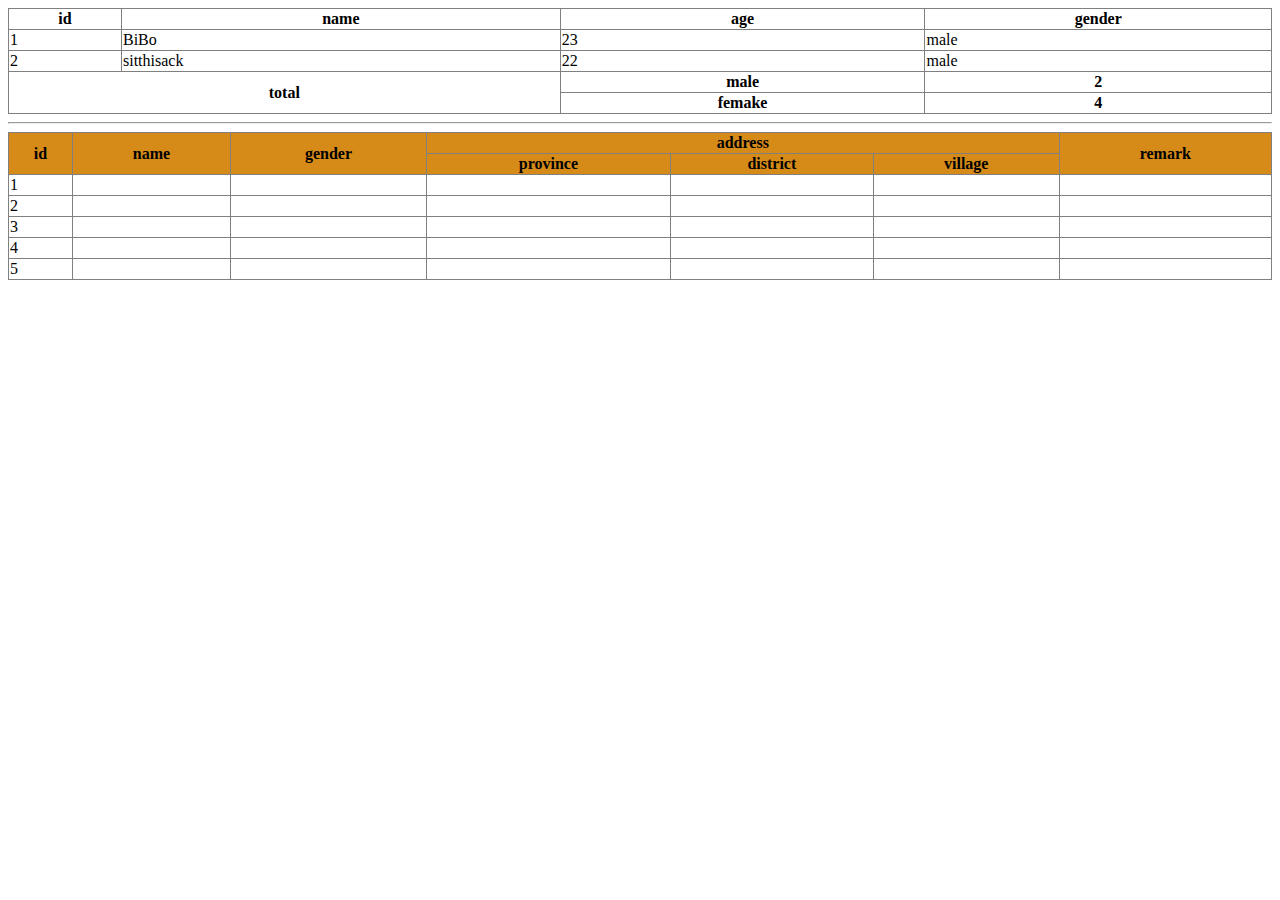
<file: lession2.html>
<!DOCTYPE html>
<html lang="en">
<head>
    <meta charset="UTF-8">
    <meta http-equiv="X-UA-Compatible" content="IE=edge">
    <meta name="viewport" content="width=device-width, initial-scale=1.0">
    <title>table</title>
</head>
<body>
    
    <table border="1" width="100%" style="border-collapse: collapse;">
        <thead>
            <tr>
                <th>id</th>
                <th>name</th>
                <th>age</th>
                <th>gender</th>
            </tr>
        </thead>
        <tbody>
            <tr>
                <td>1</td>
                <td>BiBo</td>
                <td>23</td>
                <td>male</td>
            </tr>

            <tr>
                <td>2</td>
                <td>sitthisack</td>
                <td>22</td>
                <td>male</td>
            </tr>

            <tr>
                <th rowspan="2" colspan="2">total</th>
                <th>male</th>
                <th>2</th>
            </tr>

            <tr>
                <th>femake</th>
                <th>4</th>
            </tr>
        </tbody>
    </table>

    <hr>

    <table border="1" width="100%" style="border-collapse: collapse;">
        <thead style="background-color:rgb(214, 139, 25)">
            <tr>
                <th rowspan="2">id</th>
                <th rowspan="2">name</th>
                <th rowspan="2">gender</th>
                <th colspan="3">address</th>
                <th rowspan="2">remark</th>
            </tr>
            <tr>
                <th>province</th>
                <th>district</th>
                <th>village</th>
            </tr>
        </thead>
        <tbody>
            <tr>
                <td>1</td>
                <td></td>
                <td></td>
                <td></td>
                <td></td>
                <td></td>
                <td></td>
            </tr>
            <tr>
                <td>2</td>
                <td></td>
                <td></td>
                <td></td>
                <td></td>
                <td></td>
                <td></td>
            </tr>
            <tr>
                <td>3</td>
                <td></td>
                <td></td>
                <td></td>
                <td></td>
                <td></td>
                <td></td>
            </tr>
            <tr>
                <td>4</td>
                <td></td>
                <td></td>
                <td></td>
                <td></td>
                <td></td>
                <td></td>
            </tr>
            <tr>
                <td>5</td>
                <td></td>
                <td></td>
                <td></td>
                <td></td>
                <td></td>
                <td></td>
            </tr>
        </tbody>
    </table>
</body>
</html>
</file>
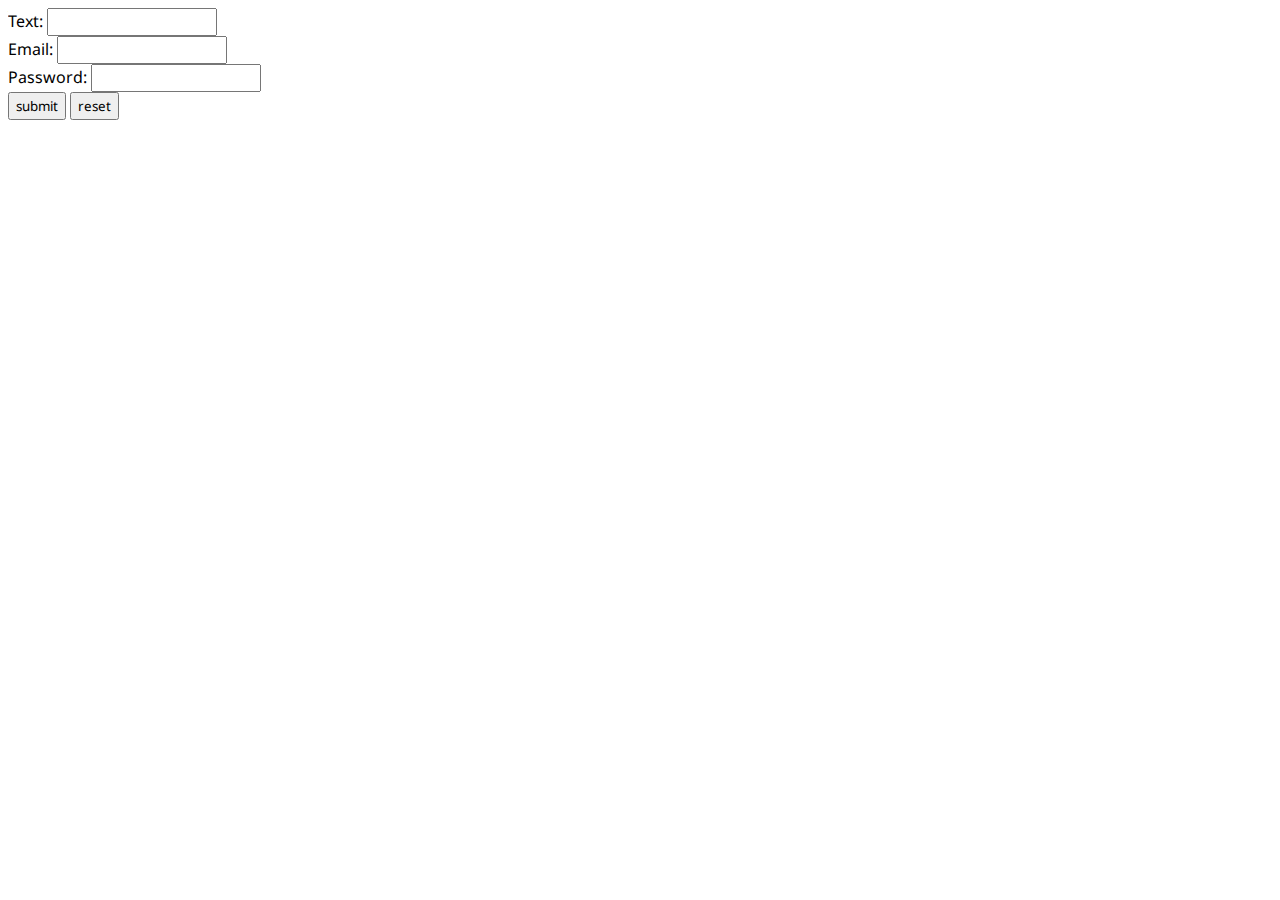
<file: lession3.html>
<!DOCTYPE html>
<html lang="en">
<head>
    <meta charset="UTF-8">
    <meta http-equiv="X-UA-Compatible" content="IE=edge">
    <meta name="viewport" content="width=device-width, initial-scale=1.0">
    <title>form</title>

    <style>
        @import url('https://fonts.googleapis.com/css2?family=Noto+Sans+Lao:wght@300;400;500;600;700&display=swap');

        *{
            font-family: 'Noto Sans Lao', sans-serif;
        
        }
    </style>
</head>
<body>
    <form id="form">
        <label for="name">Text: </label>
        <input type="text" id="name" name="name">
        <br>
        <label for="email">Email: </label>
        <input type="email" id="email" name="email">
        <br>
        <label for="password">Password: </label>
        <input type="password" name="password" id="password">
        <br>
        <button type="submit">submit</button>
        <button type="reset">reset</button>
    </form>
</body>
</html>
</file>
